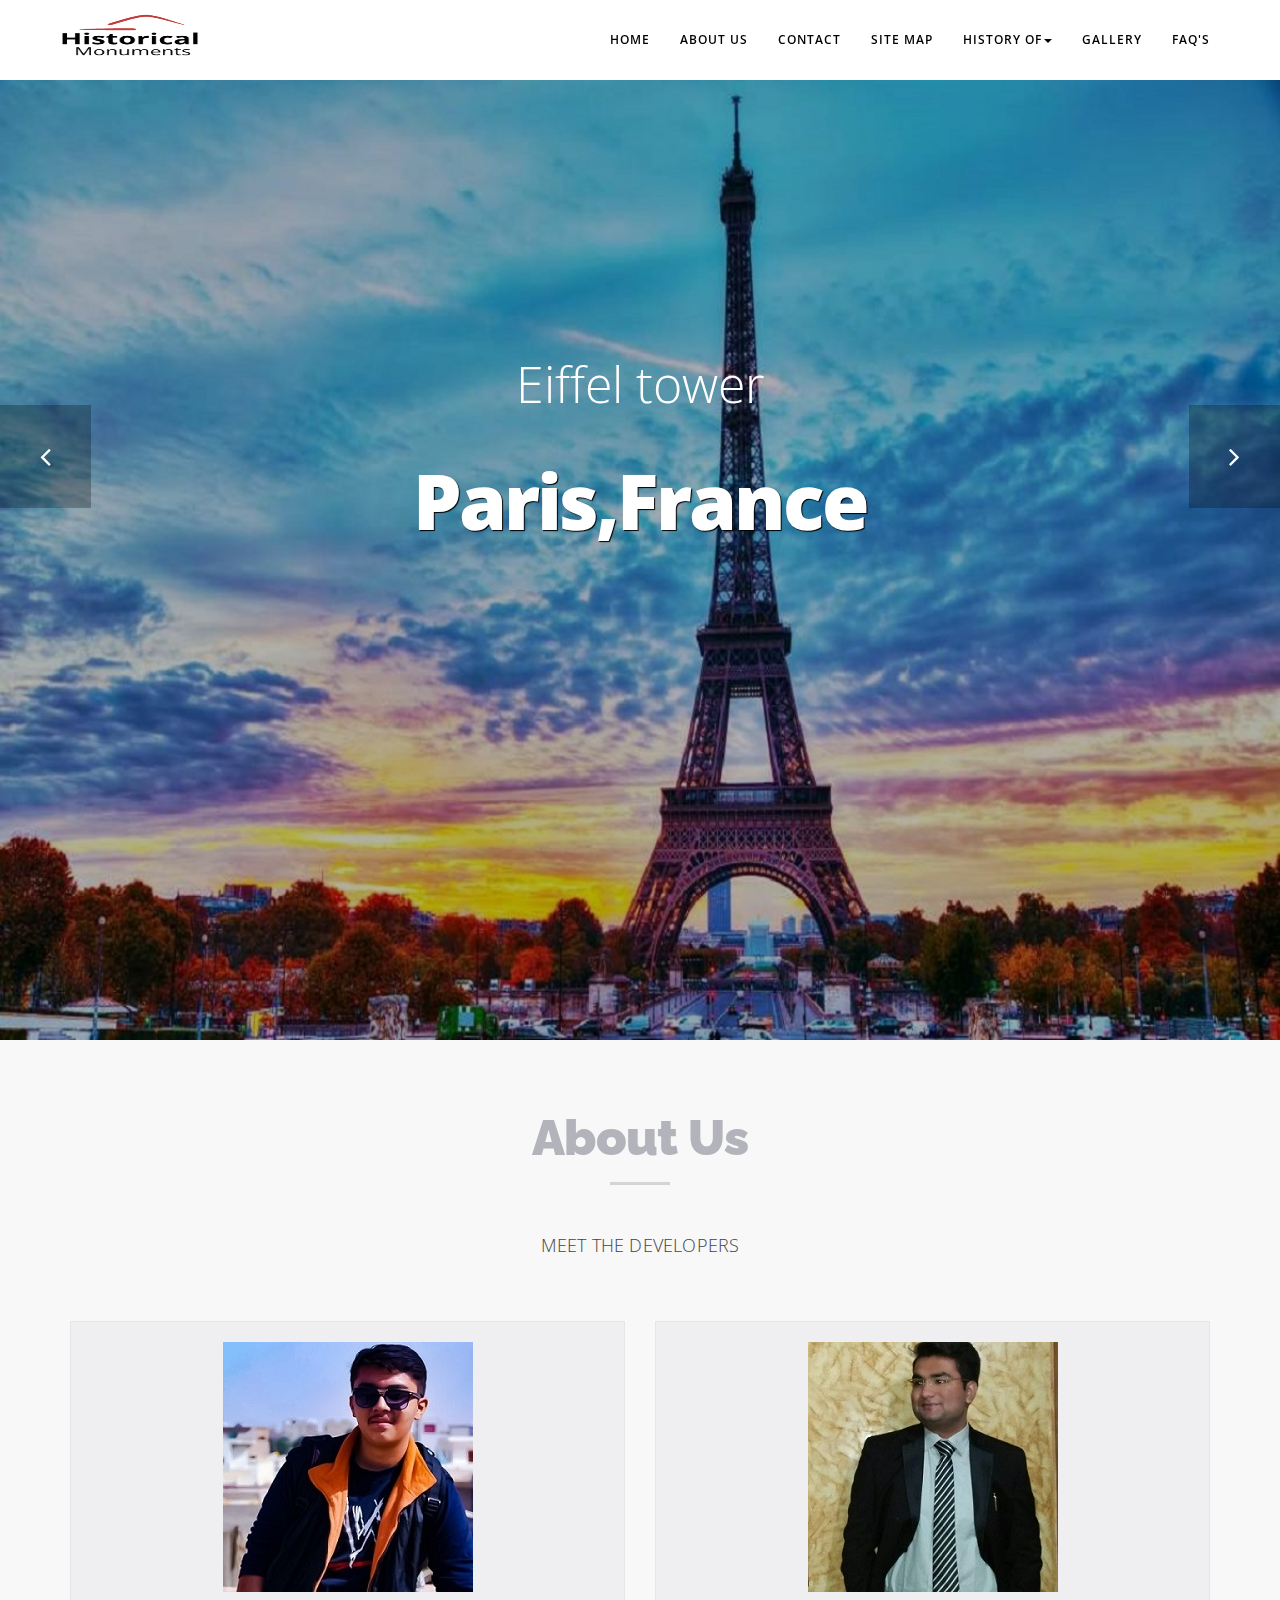
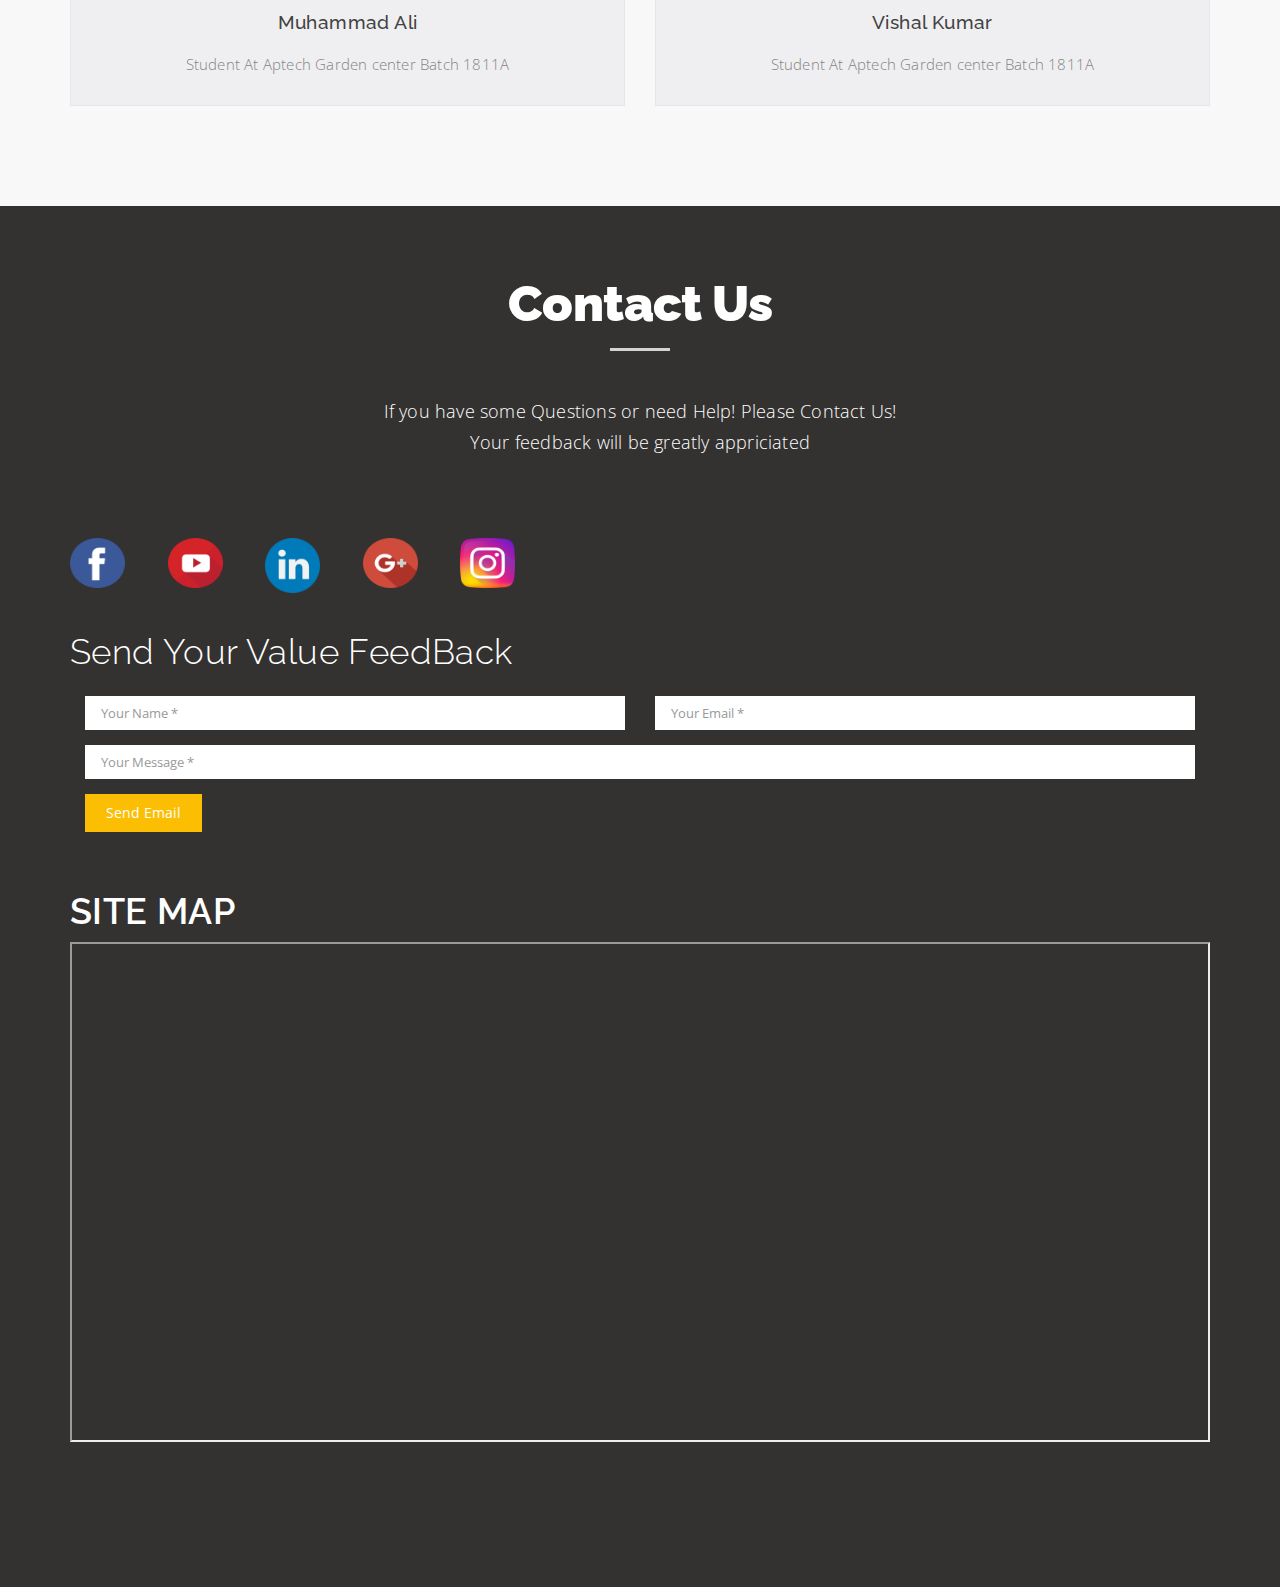
<file: index.html>
<!DOCTYPE html>
<html lang="en"><head>
		<meta charset="utf-8">
		<meta http-equiv="X-UA-Compatible" content="IE=edge">
		<meta name="viewport" content="width=device-width, initial-scale=1">
		
		<title>Eproject Historical Monuments</title>
		
		<!--============ Bootstrap core CSS ==============-->
		<link href="css/bootstrap.min.css" rel="stylesheet">
		<link rel="stylesheet" href="https://maxcdn.bootstrapcdn.com/font-awesome/4.4.0/css/font-awesome.min.css">
		
		<!--=============== Custom styles for this template ===============-->
		<link href="css/owl.carousel.css" rel="stylesheet">
		<link href="css/owl.theme.default.min.css"  rel="stylesheet">
		<link href="css/animate.css" rel="stylesheet">
		<link href="css/style.css" rel="stylesheet">
	
<script data-ad-client="ca-pub-8321863935179048" async src="https://pagead2.googlesyndication.com/pagead/js/adsbygoogle.js"></script>
</head>
	<body id="page-top">
		<!-----=============loader===========--->
 

		
		<!--======= Navigation =================-->
		
		<nav class="navbar navbar-default navbar-fixed-top">
			<div class="container">
				<!-- Brand and toggle get grouped for better mobile display -->
				<div class="navbar-header page-scroll">
					<button type="button" class="navbar-toggle" data-toggle="collapse" data-target="#bs-example-navbar-collapse-1">
					<span class="sr-only">Toggle navigation</span>
					<span class="icon-bar"></span>
					<span class="icon-bar"></span>
					<span class="icon-bar"></span>
					
					</button>
					
					
					<a class="navbar-brand page-scroll" href="#page-top" style="margin-top: 10px;"><img src="images/logo.png" onMouseOver="this.src='images/logohov.png'" onMouseOut="this.src='images/logo.png'" style="width: 150px; height: 80px; margin-top: -40px;" ></a>
				</div>
				
				<div class="collapse navbar-collapse" id="bs-example-navbar-collapse-1">
					<ul class="nav navbar-nav navbar-right">
						<li class="hidden">
							<a href="#page-top"></a>
						</li>
						<li>
							<a class="page-scroll" href="#page-top">Home</a>
						</li>
						
						<li>
							<a class="page-scroll" href="#about">About Us</a>
						</li>
							<li>
							<a class="page-scroll" href="#contact">Contact</a>
						</li>
						<li>
							<a class="page-scroll" href="#map">Site Map</a>
						</li>
						<li>
							<a class="page-scroll dropdown-toggle" data-toggle="dropdown" href="#">History Of<span class="caret"></span></a>
							
							<ul class="dropdown-menu">
						<li><a href="Linked pages/eiffel tower.html">Eiffel Tower</a></li>
						<li><a href="Linked pages/tajmahal.html">Taj Mahal</a></li>
						<li><a href="Linked pages/statue of liberty.html">Statue of Liberty</a></li>
						<li><a href="Linked pages/wallofCHINA.html">The Great Wall of China</a></li>
						<li><a href="Linked pages/Pyramids of Giza.html">Pyramids of Giza</a></li>
						<li><a href="Linked pages/leaning tower.html">Leaning Tower of Pisa</a></li>
						<li><a href="Linked pages/collesseum.html">Colosseum</a></li>
							
							</ul>
						</li>
						<li>
							<a class="page-scroll" href="Linked pages/gallery.html">Gallery</a>
						</li>
					
						<li>
							<a class="page-scroll" href="Linked pages/faq tab.html">FAQ'S</a>
						</li>
					</ul>
				</div>
				<!-- /.navbar-collapse -->
			</div>
			<!-- /.container-fluid -->
		</nav>
				
		<!-- ====================CONTENT=============== -->
		<header>
			<div class="container-fluid">
				<div class="slider-container">

						<div class="owl-slider owl-carousel">
							<div class="item">
								<div class="owl-slider-item">
									<a href="#"><img src="images/slider images/eiffel tower.jpg" class="img-responsive"></a>
									<div class="intro-text">
										<div class="intro-lead-in">Eiffel tower</div>
										<div class="intro-heading">Paris,France</div>
									</div>
								</div>
							</div>
							<div class="item">
								<div class="owl-slider-item">
									<img src="images/slider images/taj mahal - Copy.jpg" class="img-responsive" alt="portfolio">
									<div class="intro-text">
										<div class="intro-lead-in">Taj Mahal</div>
										<div class="intro-heading">Agra,india</div>
									</div>
								</div>
							</div>
							<div class="item">
								<div class="owl-slider-item">
									<img src="images/slider images/statue-of-liberty.jpg" class="img-responsive" alt="portfolio">
									<div class="intro-text">
										<div class="intro-lead-in">Statue of Liberty</div>
										<div class="intro-heading">New York,America</div>
									</div>
								</div>
							</div>
							<div class="item">
								<div class="owl-slider-item">
									<img src="images/slider images/great wall of china.jpeg" class="img-responsive" alt="portfolio">
									<div class="intro-text">
										<div class="intro-lead-in">The Great Wall of China</div>
										<div class="intro-heading">China</div>
									</div>
								</div>
							</div>
							<div class="item">
								<div class="owl-slider-item">
									<img src="images/slider images/pyramids - Copy.jpeg" class="img-responsive" alt="portfolio">
									<div class="intro-text">
										<div class="intro-lead-in">The Great Pyramids</div>
										<div class="intro-heading">Giza,Egypt</div>
									</div>
								</div>
							</div>
							<div class="item">
								<div class="owl-slider-item">
									<img src="images/slider images/leaning tower.jpg" class="img-responsive" alt="portfolio">
									<div class="intro-text">
										<div class="intro-lead-in">Leaning tower of Pisa</div>
										<div class="intro-heading">Pisa,Itlay</div>
									</div>
								</div>
							</div>
							<div class="item">
								<div class="owl-slider-item">
									<img src="images/slider images/Colosseum.jpg" class="img-responsive" alt="portfolio">
									<div class="intro-text">
										<div class="intro-lead-in">Colosseum</div>
										<div class="intro-heading">Rome,itlay</div>
									</div>
								</div>
							</div>
						</div>

				</div>
			</div>
		</header>

		

		<section id="about" class="light-bg">
			<div class="container">
				<div class="row">
					<div class="col-lg-12 text-center">
						<div class="section-title">
							<h2>About Us</h2>
							<p>MEET THE DEVELOPERS</p>
						</div>
					</div>
				</div>
				<div class="row">
					
					<div class="col-md-6 text-center">
						<div class="mz-module">
							<div class="mz-module-about">
								<img src="images/Developers/Ali.jpg">
								<h3>Muhammad Ali</h3>
								<p>Student At Aptech Garden center Batch 1811A</p>
							</div>
							<a href="https://www.facebook.com/itzxmarty21" target="new" class="mz-module-button">read more</a>
						</div>
					</div>
					
					
					<div class="col-md-6 text-center">
						<div class="mz-module">
							<div class="mz-module-about">
								<img src="images/Developers/Vishal.jpg">
								<h3>Vishal Kumar</h3>
								<p>Student At Aptech Garden center Batch 1811A</p>
							</div>
							<a href="https://www.facebook.com/viraj.kumar.733" target="new" class="mz-module-button">read more</a>
						</div>
					</div>
					
				</div>
			</div>
			<!-- /.container -->
		</section>

	



		<section id="contact" class="dark-bg">
			<div class="container">
				<div class="row">
					<div class="col-lg-12 text-center">
						<div class="section-title">
							<h2>Contact Us</h2>
							<p style="color: white;">If you have some Questions or need Help! Please Contact Us!<br>Your feedback will be greatly appriciated</p>
						</div>
					</div>
				</div>
				
				<div class="row">
				<div class="col-sm-1"><br>
					<a href="https://www.facebook.com/AptechGardenCenter/" target="_blank">
				<img style="width: 55px; height: 50px;" src="images/SOCIAL ICONS/facebook.png" onMouseOver="this.src='images/SOCIAL ICONS/1facebook.png'" onMouseOut="this.src='images/SOCIAL ICONS/facebook.png'">
						</a>
				</div>
				<div class="col-sm-1"><br>
					<a href="https://www.youtube.com/channel/UCGZSJBRcRzB6J5bHosJ5GjA" target="_blank">
				<img style="width: 55px; height: 50px;" src="images/SOCIAL ICONS/youtube.png" onMouseOver="this.src='images/SOCIAL ICONS/1youtube.png'" onMouseOut="this.src='images/SOCIAL ICONS/youtube.png'">
					</a>
				</div>
				<div class="col-sm-1"><br>
					<a href="https://pk.linkedin.com/company/aptech" target="_blank">
				<img style="width: 55px; height: 55px;" src="images/SOCIAL ICONS/linkedin.png" onMouseOver="this.src='images/SOCIAL ICONS/1linkedin.png'" onMouseOut="this.src='images/SOCIAL ICONS/linkedin.png'">
					</a>
				</div>
				<div class="col-sm-1"><br>
					<a href="https://plus.google.com/+aptech" target="_blank">
				<img style="width: 55px; height: 50px;" src="images/SOCIAL ICONS/1google-plus.png" onMouseOver="this.src='images/SOCIAL ICONS/google-plus.png'" onMouseOut="this.src='images/SOCIAL ICONS/1google-plus.png'">
					</a>
				</div>
				<div class="col-sm-1"><br>
					<a href="https://www.instagram.com/aptechgdn/" target="_blank">
				<img style="width: 55px; height: 50px;" src="images/SOCIAL ICONS/instagram.png" onMouseOver="this.src='images/SOCIAL ICONS/1instagram.png'" onMouseOut="this.src='images/SOCIAL ICONS/instagram.png'">
					</a>
				</div>
					</div>
				<br>
				<div class="section-title">
							<h3 style="font-size: 35px!important; color: white;"> Send Your Value FeedBack </h3>
				</div>
				
				<div class="col-md-12">
					
						<form name="sentMessage" id="contactForm" action="index.html">
							<div class="row">
								<div class="col-md-6">
									<div class="form-group">
										<input type="text" class="form-control" placeholder="Your Name *" required>
										<p class="help-block text-danger"></p>
									</div>
								</div>
								<div class="col-md-6">
									<div class="form-group">
										<input type="email" class="form-control" placeholder="Your Email *" required>
										<p class="help-block text-danger"></p>
									</div>
								</div>
							</div>
							<div class="row">
								<div class="col-md-12">
									<div class="form-group">
										<input class="form-control" placeholder="Your Message *" required>
										<p class="help-block text-danger"></p>
									</div>
								</div>
							</div>	
									<input type="submit" value="Send Email" class="btn">
							
						</form>
						
					</div>
					
<section>
	
			
			<div class="row">
			<div class="col-md-12"  id="map">
		<br>
		<br>
			<h1 style="color: white; font-weight: 600;">SITE MAP</h1>	
				
<iframe style="width: 100%; height: 500px;" src="https://www.google.com/maps/embed?pb=!1m14!1m8!1m3!1d3619.9143709509385!2d67.0239282!3d24.866774!3m2!1i1024!2i768!4f13.1!3m3!1m2!1s0x3eb33e6b1566c46f%3A0x65318f4eb62c7aa8!2sAptech+Computer+Education+Garden+Center!5e0!3m2!1sen!2s!4v1551948269906"></iframe>
		
	    </div>
	    </div>
	
	</section>
				
				</div>
			
		
			
		<p id="back-top">
			<a href="#top"><i class="fa fa-angle-up"></i></a>
		</p>
		
		
	
		
</section>
	
		
		<!-- Bootstrap core JavaScript
			================================================== -->
		<!-- Placed at the end of the document so the pages load faster -->
		<script src="js/jqscript.js"></script>
		<script src="js/jquery.js"></script>
		<script src="js/bootstrap.min.js"></script>
		<script src="js/owl.carousel.min.js"></script>
		<script src="js/cbpAnimatedHeader.js"></script>
		<script src="js/jquery.appear.js"></script>
		<script src="js/SmoothScroll.min.js"></script>
		<script src="js/theme-scripts.js"></script>
		
		
	
		
	<script>
var myVar;

function myFunction() {
  myVar = setTimeout(showPage, 3000);
}

function showPage() {
  document.getElementById("loader").style.display = "none";
  document.getElementById("myDiv").style.display = "visible";
}
</script>
		
		
	</body>
</html>
</file>
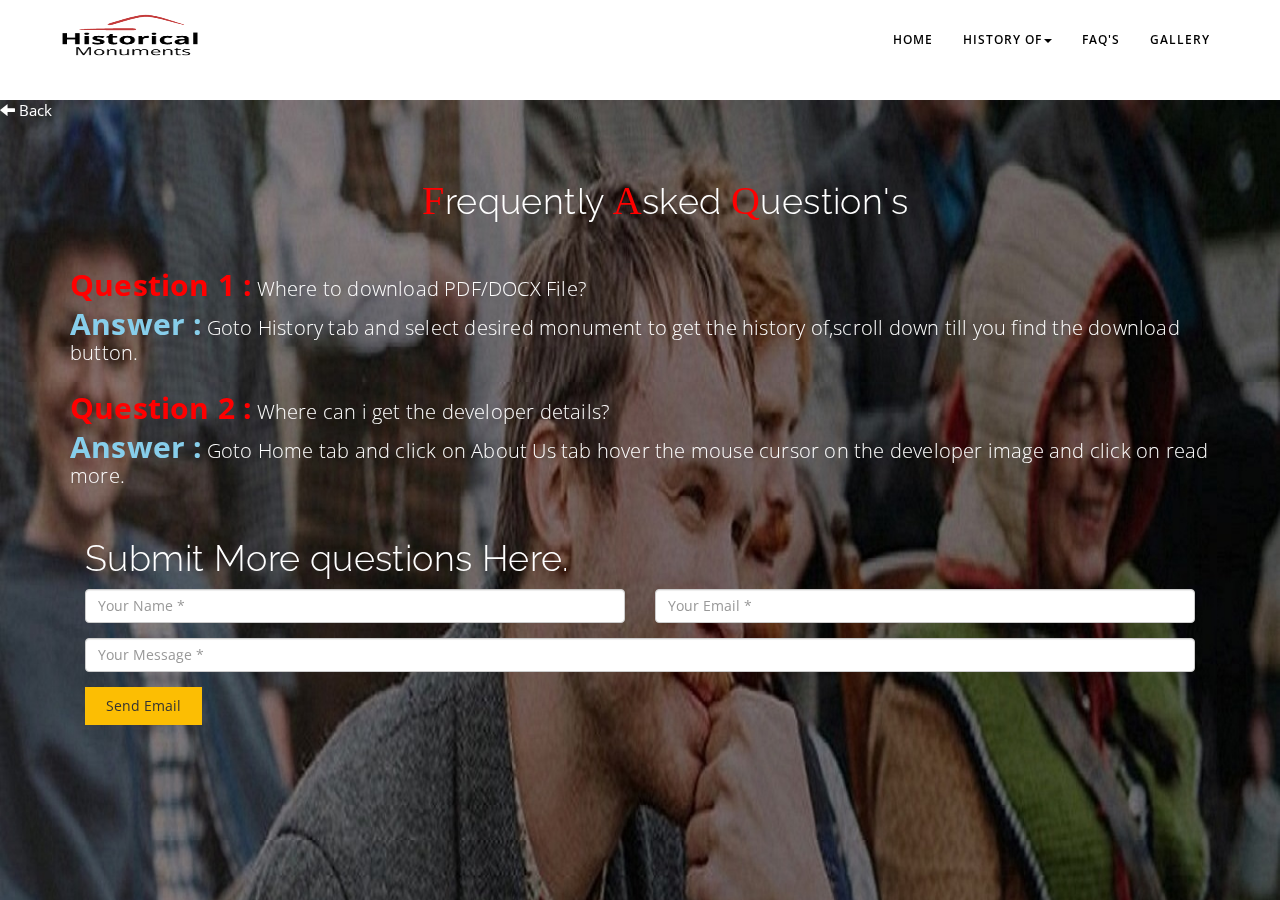
<file: Linked pages/faq tab.html>
<!doctype html>
<html><head>
<meta charset="utf-8">
<title>The Great Wall of China</title>

<meta charset="utf-8">
		<meta http-equiv="X-UA-Compatible" content="IE=edge">
		<meta name="viewport" content="width=device-width, initial-scale=1">

	<!-------------My Stylesheet------------>
	    <link rel="stylesheet" type="text/css" href="stylehseets/faqtab.css">
	
	
	
		<!-- Bootstrap core CSS -->
		<link href="../css/bootstrap.css" rel="stylesheet">
		<link rel="stylesheet" href="https://maxcdn.bootstrapcdn.com/font-awesome/4.4.0/css/font-awesome.min.css">
		<!-- Custom styles for this template -->
		<link href="../css/owl.carousel.css" rel="stylesheet">
		<link href="../css/owl.theme.default.min.css"  rel="stylesheet">
		<link href="../css/animate.css" rel="stylesheet">
		<link href="../css/style.css" rel="stylesheet">
	</head>
	<body id="page-top">
	<!-- Navigation -->
		<nav class="navbar navbar-default navbar-fixed-top">
		<div class="container">
				<!-- Brand and toggle get grouped for better mobile display -->
		<div class="navbar-header page-scroll">
		<button type="button" class="navbar-toggle" data-toggle="collapse" data-target="#bs-example-navbar-collapse-1">
		<span class="sr-only">Toggle navigation</span>
		<span class="icon-bar"></span>
		<span class="icon-bar"></span>
		<span class="icon-bar"></span>
		</button>
					
	    <a class="navbar-brand page-scroll" href="#page-top" style="margin-top: 10px;"><img src="../images/logo.png" onMouseOver="this.src='../images/logohov.png'" onMouseOut="this.src='../images/logo.png'" style="width: 150px; height: 80px; margin-top: -40px;" ></a>
	    </div>
	    <div class="collapse navbar-collapse" id="bs-example-navbar-collapse-1">
		<ul class="nav navbar-nav navbar-right">
		<li class="hidden">
		<a href="#page-top"></a>
		</li>
		<li>
		<a class="page-scroll" href="../index.html">Home</a>
		</li>
		<li>
		<a class="page-scroll dropdown-toggle" data-toggle="dropdown" href="#">History Of<span class="caret"></span></a>
			<ul class="dropdown-menu">
        		<li><a href="wallofCHINA.html">Great Wall of China</a></li>
        		<li><a href="statue of liberty.html">Statue of Liberty</a></li>
        		<li><a href="tajmahal.html">Taj Mahal</a></li>
        		<li><a href="eiffel tower.html">Eiffel tower</a></li>
        		<li><a href="Pyramids of Giza.html">Pyramids of Giza</a></li>
        		<li><a href="leaning tower.html">Leaning Tower of Pisa</a></li>
        		<li><a href="collesseum.html">Colosseum</a></li>		
			</ul>
			</li>
		    <li>
			<a class="page-scroll" href="faq tab.html">FAQ'S</a>
			</li>
			<li>
			<a class="page-scroll" href="gallery.html">Gallery</a>
			</li>
			</ul>
			</div>
				
				<!-- /.navbar-collapse -->
			</div>
			<!-- /.container-fluid -->
			</nav>
		<br>
		<br>
		<br>
		<br>
		<br>
		
	
	<!--====================CONTENT======================--->
		
	
	
	<div>
	<img src="../images/bg.jpeg" style="position:fixed;" class="img-responsive">
	<a href="../index.html" class="backbtn"><span class="glyphicon glyphicon-arrow-left"></span> Back</a>
	</div>
		

			
<div class="container cr1">
   <div class="row">
	 <div class="col-sm-12 text-center">
	  <h1>
		 <span class="h1red">F</span><span class="min">requently </span>
			<span class="h2red">A</span><span class="min">sked</span> 
			 <span class="h2red">Q</span><span class="min">uestion's</span>
			</h1>
		</div>
    </div>
</div>
	
<br>
<br>

	<div class="container-fluid">
		<div class="container">
		<div class="row">
			<div class="col-sm-12">
			<p><span style="color: red; font-size: 30px;"><b>Question 1 :</b></span>
				<span style="color: white; font-size: 20px;">Where to download PDF/DOCX File?</span>
				</p>
			</div>
			<div class="col-sm-12">
			<p><span style="color: skyblue; font-size: 30px;"><b>Answer :</b></span>
				<span style="color: white; font-size: 20px;">Goto History tab and select desired monument to get the history of,scroll down till you find the download button.</span>
				</p>
				<br>
			</div>
			<div class="col-sm-12">
			<p><span style="color: red; font-size: 30px;"><b>Question 2 :</b></span>
				<span style="color: white; font-size: 20px;">Where can i get the developer details?</span>
				</p>
			</div>
			<div class="col-sm-12">
			<p><span style="color: skyblue; font-size: 30px;"><b>Answer :</b></span>
				<span style="color: white; font-size: 20px;">Goto Home tab and click on About Us tab hover the mouse cursor on the developer image and click on read more.</span>
				</p>
				<br>
			</div>
			
		
			
			</div>
			
			
		
			
			<div class="col-md-12">
						<h1 style="color: white" >Submit More questions Here.</h1>
						<form name="sentMessage" id="contactForm" action="faq tab.html">
							<div class="row">
								<div class="col-md-6">
									<div class="form-group">
										<input type="text" class="form-control" placeholder="Your Name *" required>
										<p class="help-block text-danger"></p>
									</div>
								</div>
								<div class="col-md-6">
									<div class="form-group">
										<input type="email" class="form-control" placeholder="Your Email *" required>
										<p class="help-block text-danger"></p>
									</div>
								</div>
							</div>
							<div class="row">
								<div class="col-md-12">
									<div class="form-group">
										<input class="form-control" placeholder="Your Message *" required>
										<p class="help-block text-danger"></p>
									</div>
								</div>
							</div>	
									<input type="submit" value="Send Email" class="btn">
							
						</form>
						
					</div>
		
		</div>
		</div>
	
	
	
	<!-- Bootstrap core JavaScript
			================================================== -->
		<!-- Placed at the end of the document so the pages load faster -->
		<script src="../js/jqscript.js"></script>
		<script src="../js/jquery.js"></script>
		<script src="../js/bootstrap.min.js"></script>
		<script src="../js/owl.carousel.min.js"></script>
		<script src="../js/cbpAnimatedHeader.js"></script>
		<script src="../js/jquery.appear.js"></script>
		<script src="../js/SmoothScroll.min.js"></script>
		<script src="../js/theme-scripts.js"></script>
		
	

	
</body>
</html>
</file>
<file: css/style.css>
/* main font for menu. */
@import url(http://fonts.googleapis.com/css?family=Raleway:100,300,400,500,700,900);
/* font for headings, text, tags */
@import url(http://fonts.googleapis.com/css?family=Open+Sans:300,400,500,600,700,800);

/*--------------------
Color customizations
--------------------*/

.mz-module:hover .ot-circle.color1 {
	color: #C54A4A;
}
.mz-module:hover .ot-circle.color2 {
	color: #6091DC;
}
.mz-module:hover .ot-circle.color3 {
	color: #6EB377;
}
.mz-module:hover .ot-circle.color4 {
	color: #FCBE03;
}

/*--------------------
1. General
--------------------*/

body {
	margin: 0px;
	font-family: "Open Sans", Sans-serif;
}

h1,
h2,
h3,
h4,
h5,
h6 {
	font-weight: 300;
	letter-spacing: 0.4px;
	font-family: "Raleway", Sans-serif;
	color: #232323;
}

p {
	font-family: 'Open Sans', sans-serif;
	font-size: 15px;
	font-weight: 300;
	line-height: 23px;
	letter-spacing: 0.2px;
	color: #444444;
}

.dark-bg p {
color: #B1B1B1;	
}

a:hover, a:focus, a:active, a.active {
	color: #fec503;
}
a, a:hover, a:focus, a:active, a.active {
	outline: 0;
}

.container-fluid {
    padding-right: 0;
    padding-left: 0;
}

::selection {
	color: black;
	background: coral;
}

@media (min-width: 768px) {
	section {
		padding: 150px 0;
	}
}

section {
	padding: 70px 0;
}

ul {
	padding-left: 0;
	padding-top: 10px;	
}

ul li {
    list-style: none;
    padding-bottom: 10px;
    font-family: 'Open Sans', sans-serif;
    font-size: 14px;
    font-weight: 500;
    line-height: 23px;
    letter-spacing: 0.2px;
    color: #000000;
}

section ul li:before {
	font-family: FontAwesome;
	font-weight: normal;
	font-style: normal;
	display: inline-block;
	text-decoration: inherit;
	content: "\f105";
	padding-right: 7px;
	color: #23AD21;
}

/*--------------------
1.1 Reset bootstrap
--------------------*/

.row-0-gutter {
    margin-left: -13px;
    margin-right: -13px;
}

.col-0-gutter {
	padding-left: 0;
	padding-right: 0;
}

/*--------------------
2. Navigation
--------------------*/

.navbar-default {
	background-color: #fff;
	border-color: transparent
}
.navbar-default .navbar-brand {
	color: #fff;
	font-family: "Open Sans",sans-serif;
	padding: 0px;
	margin-left: 10px;
}
.navbar-default .navbar-brand:hover,.navbar-default .navbar-brand:focus,.navbar-default .navbar-brand:active,.navbar-default .navbar-brand.active {
	color: #fec503
}
.navbar-default .navbar-collapse {
	border-color: rgba(255,255,255,.02)
}
.navbar-default .navbar-toggle {
	background-color: #fed136;
	border-color: #fed136
}
.navbar-default .navbar-toggle .icon-bar {
	background-color: #fff
}
.navbar-default .navbar-toggle:hover,.navbar-default .navbar-toggle:focus {
	background-color: #fed136
}
.navbar-brand img{
	margin-top: -20px!important;
	width: 150px!important;
	height: 100px;
}
.navbar-default .nav li a {
	font-family: "Open Sans",sans-serif;
	text-transform: uppercase;
	font-size: 12px;
	font-weight: 600;
	letter-spacing: 1px;
	color: black;
}
.navbar-default .nav li a:hover,.navbar-default .nav li a:focus {
	color: #f0932b;
	border: 2px solid orange; 
	border-width: 1px;
	outline: 0;
}

.navbar-default .navbar-nav>.active>a {
	border-radius: 0;
	color: #fff;
	background-color: #fed136
}
.navbar-default .navbar-nav>.active>a:hover,.navbar-default .navbar-nav>.active>a:focus {
	color: #fff;
	background-color: #fec503;
}

@media (min-width:768px) {
	.navbar-default
	{
		background-color: rgba(255, 255, 255, 0.65);
		padding: 5px 0;
		-webkit-transition:padding .3s;
		-moz-transition:padding .3s;
		transition:padding .3s;
		border:0
	}
	.navbar-default .navbar-brand {
		font-size: 2em;
		-webkit-transition:all .3s;
		-moz-transition:all .3s;
		transition:all .3s;
		margin-top: 10px;
	    margin-left: 10px;
	}
	.navbar-default .navbar-nav>.active>a {
		border-radius: 3px
	}
	.navbar-default.navbar-shrink {
		background-color: #FFFFFF;
		border-bottom: 1px solid #828282;
		padding: 5px 0;
	}
	.navbar-default.navbar-shrink .navbar-brand {
		font-size: 1.5em;
		margin-top: 10px;
	}
}

/*--------------------
3. Header
--------------------*/

header {
    margin-top: 80px;
}

.owl-slider-item {
	position: relative;
	background-color: #000;
}
.owl-slider-item img {
	opacity: 0.7;
}
.owl-slider .owl-controls {
	position: absolute;
	left: 0;
	top: 38%;
	width: 100%;	
}

.owl-slider .owl-controls .owl-nav [class*=owl-] {
	padding: 30px 40px;
	background: rgba(0, 0, 0, 0.26);
	border-radius: 0;
	margin: 0;
	font-size: 30px;
	z-index: 1000;
}

.owl-slider .owl-controls .owl-nav [class*=owl-]:hover {
    background: #000;
    color: #fff;
    text-decoration: none;
}

.owl-slider .owl-controls .owl-prev {
	float: left;
	margin-top: -50px!important;
}

.owl-slider .owl-controls .owl-next {
	margin-top: -50px!important;
	float: right;
}

.intro-text {
	padding-top: 100px;
	padding-bottom: 50px;
	position: absolute;
	top: 50px;
    text-align: center;
	transform: translateX(-50%);
	left: 50%;
}

@media (min-width: 768px) {
	.intro-text {
		padding-top: 230px;
		padding-bottom: 400px;
    }
}

.intro-text .intro-lead-in {
	display: inline-block;
	margin-bottom: 25px;
	padding: 4px 20px;
	font-family: "Open Sans",sans-serif;
	font-size: 19px;
	color: #fff;
	font-weight: 100;
	line-height: 40px;
}
	.intro-lead-in a{
	display: inline-block;
	margin-bottom: 25px;
	padding: 4px 20px;
	font-family: "Open Sans",sans-serif;
	font-size: 50px;
	color: #fff;
	font-weight: 100;
	line-height: 40px;
	}

@media (min-width: 768px) {
	.intro-text .intro-lead-in {
    font-size: 50px;
    line-height: 40px;
    margin-bottom: 45px;
	}
}

.intro-text .intro-heading {
	font-weight: 900;
	font-size: 30px;
	line-height: 48px;
	margin-bottom: 35px;
	letter-spacing: -3px;
	word-spacing: 10px;
	color: #FFFFFF;
	text-shadow: 1px 1px 1px rgb(0, 0, 0);
}

@media (min-width: 768px) {
	.intro-text .intro-heading {
		line-height: 95px;
		font-size: 77px;
		margin-bottom: 50px;
	}
}

/*--------------------
4. Sections
--------------------*/

.section-title h2 {
	font-size: 50px;
	color: #B3B3BB;
	font-weight: 900;
	letter-spacing: -0.6px;
	position: relative;
	margin: 0 0 50px 0;
	padding-bottom: 15px;
}

.section-title h2:after {
	left: 50%;
	z-index: 1;
	width: 60px;
	height: 3px;
	content: " ";
	bottom: -5px;
	margin-left: -30px;
	text-align: center;
	position: absolute;
	background: #D4D4D4;
}

.dark-bg .section-title h2 {
	color: #fff;
}


.section-title p {
	font-size: 18px;
	font-weight: 300;
	line-height: 31px;
	margin: 20px 100px 60px 100px;
}

/*--------------------
4.1. CTA sectoin
--------------------*/

.section-cta {
	padding: 40px 0;
	color: #fff;
	background-color: #fcbe03;
}

.section-cta h2 {
	color: #fff;
	font-size: 23px;
	font-weight: 300;
	margin: 0 0 20px;
}

.button-cta {
	border: 2px solid #fff;
	padding: 10px 50px;
	font-size: 16px;
	letter-spacing: 1.5px;
	text-transform: uppercase;
	font-weight: 800;
	color: #fff;
	display: inline-block;

	-webkit-transition: all .4s ease; /* Safari and Chrome */
	-moz-transition: all .5s ease; /* Firefox */
	-o-transition: all .5s ease; /* IE 9 */
	-ms-transition: all .5s ease; /* Opera */
	transition: all .5s ease;

}
.button-cta:hover {
	color: #000;
	background-color: #fff;	
	text-decoration: none;
}

/*--------------------
4.1. About
--------------------*/

.mz-module {
	position: relative;
	margin-bottom: 30px;
}

.mz-module-about {
    border: 1px solid #E6E6EA;
    min-height: 280px;
    padding: 20px;
    background-color: #EFEFF1;
}

.mz-module-about h3 {
	font-weight: 500;
	font-size: 19px;
	/* text-transform: uppercase; */
	color: #424242;
	/* letter-spacing: 2px; */
	margin-bottom: 20px;
}

.dark-bg .mz-module-about h3 {
	color: #FFFFFF;
}

.mz-module-about p {
	font-size: 15px;
	font-weight: 300;
	line-height: 22px;
	color: #848484;
}
.mz-module-button {
	background-color: #B6B6C3;
	padding: 15px;
	text-transform: uppercase;
	font-weight: 700;
	font-size: 12px;
	display: block;
	position: absolute;
	bottom: 0px;
	left: 0;
	right: 0;
	opacity: 0;
	color: #fff;
	-webkit-transition:all .3s;
	-moz-transition:all .3s;
	transition:all .3s;
}
.mz-module:hover .mz-module-button {
	bottom: -45px;
	opacity: 1;
}
.mz-module-button:hover {
	background-color: #1a1a1a;
	color: #fff;
	text-decoration: none;
}

.mz-module-button {
	color: #fff;
}

.ot-circle {
	height: 95px;
	width: 95px;
	text-align: center;
	line-height: 98px;
	color: #FFFFFF;
	margin: 0 2px 4px;
	font-size: 75px;

	-webkit-transition:all .3s;
	-moz-transition:all .3s;
	transition:all .3s;

}

.featured-item {
	margin-bottom: 30px;
	height: 110px;
}

.featured-icon {
	float: left;
	font-size: 22px;
	border-radius: 5px;
	width: 55px;
	height: 55px;
	background-color: #F8F8F8;
	line-height: 50px;
	text-align: center;
}
.featured-text {
	text-align: left;
	margin-left: 85px;
}
.featured-text h4 {
	color: #47474C;
	font-size: 17px;
	font-weight: 700;
}
.featured-text p {
	color: #747377;
	margin-top: 7px;
	font-size: 13px;
	line-height: 21px;
	font-weight: 500;
}



.section-text h3 {
	margin: 0 0 30px;
	font-weight: 800;
	color: #5D5D5D;
}

.section-text h4 {
    margin: 0 0 20px;
    font-weight: 700;
    font-size: 17px;
}

.dark-bg .section-text h3 {
	color: #dfdfdf;
}

.dark-bg .section-text h4 {
	color: #dfdfdf;
}


figure {
	position: relative;
	overflow: hidden;
	margin: 0 1px 1px 0;
	background: #726FB9;
	text-align: center;
	cursor: pointer;	
}

figcaption {
	position: absolute;
	top: 0;
	left: 0;
	width: 100%;
	height: 100%;	
}

.ot-portfolio-item figure figcaption > a {
	z-index: 1000;
	text-indent: 200%;
	white-space: nowrap;
	font-size: 0;
	opacity: 0;
}
.ot-portfolio-item figure figcaption, .ot-portfolio-item figure figcaption > a {
	position: absolute;
	top: 0;
	left: 0;
	width: 100%;
	height: 100%;
}

figure.effect-bubba {
	background: #000;
	margin-bottom: 1px;
}

figure.effect-bubba img {
	opacity: 0.90;
	-webkit-transition: opacity 0.35s;
	transition: opacity 0.35s;
}

figure.effect-bubba:hover img {
	opacity: 0.4;
}

figure.effect-bubba figcaption::before,
figure.effect-bubba figcaption::after {
	position: absolute;
	top: 30px;
	right: 30px;
	bottom: 30px;
	left: 30px;
	content: '';
	opacity: 0;
	-webkit-transition: opacity 0.35s, -webkit-transform 0.35s;
	transition: opacity 0.35s, transform 0.35s;
}

figure.effect-bubba figcaption::before {
	border-top: 1px solid #fff;
	border-bottom: 1px solid #fff;
	-webkit-transform: scale(0,1);
	transform: scale(0,1);
}

figure.effect-bubba figcaption::after {
	border-right: 1px solid #fff;
	border-left: 1px solid #fff;
	-webkit-transform: scale(1,0);
	transform: scale(1,0);
}

figure.effect-bubba h2 {
	opacity: 0;
	color: #fff;
	font-size: 15px;
	font-weight: 700;
	text-transform: uppercase;
	padding-top: 30%;
	-webkit-transition: -webkit-transform 0.35s;
	transition: transform 0.35s;
	-webkit-transform: translate3d(0,-20px,0);
	transform: translate3d(0,-20px,0);
}

figure.effect-bubba p {
	color: #fff;
	font-size: 13px;
	font-weight: 500;
	padding: 20px 2.5em;
	opacity: 0;
	-webkit-transition: opacity 0.35s, -webkit-transform 0.35s;
	transition: opacity 0.35s, transform 0.35s;
	-webkit-transform: translate3d(0,20px,0);
	transform: translate3d(0,20px,0);
}

figure.effect-bubba:hover figcaption::before,
figure.effect-bubba:hover figcaption::after {
	opacity: 1;
	-webkit-transform: scale(1);
	transform: scale(1);
}

figure.effect-bubba:hover h2,
figure.effect-bubba:hover p {
	opacity: 1;
	-webkit-transform: translate3d(0,0,0);
	transform: translate3d(0,0,0);
}

/*--------------------
4.4. Dark Short section (counters, quote, etc)
--------------------*/

.light-bg {
	background-color: #f8f8f8;
}

.dark-bg {
	background-color: #333231;	
	color: #fff;
}

.short-section {
	border-top: 1px solid #5D5D5F;
	border-bottom: 1px solid #5D5D5F;
	padding-top: 70px;
	padding-bottom: 70px;
}

.counter-item h2 {
	color: #fff;
	font-size: 60px;
	font-weight: 900;
}

.counter-item h6 {
	color: #FFF;
	font-size: 16px;
	font-weight: 700;
	margin: 10px 0 0 0;
	text-transform: uppercase;
}


.owl-portfolio .owl-controls {
	position: absolute;
	left: 0;
	top: 38%;
	width: 100%;	
}

.owl-portfolio .owl-controls .owl-nav [class*=owl-] {
	padding: 8px 17px;
	background: rgba(0, 0, 0, 0.18);
	border-radius: 0;
	margin: 0;
	font-size: 20px;
	z-index:1000;
}

.owl-portfolio .owl-controls .owl-nav [class*=owl-]:hover {
    background: #000;
    color: #fff;
    text-decoration: none;
}

.owl-portfolio .owl-controls .owl-prev {
	float: left;
}

.owl-portfolio .owl-controls .owl-next {
	float: right;
}

.owl-portfolio-item {
	text-align: center;
	display: inline-block;
}

.partner-logo {
	height: 80px;
	text-align: center;
	display: inline-block;
}

.partner-logo img {
	height: 100%;
	width: auto !important;
}

.owl-dots .owl-dot.active span, .owl-theme .owl-dots .owl-dot:hover span {
    background: #FCBE03;
}

.owl-theme .owl-dots .owl-dot span {
    width: 30px;
    height: 5px;
    margin: 15px 7px 0 7px;
    background: #d6d6d6;
    display: block;
    -webkit-backface-visibility: visible;
    -webkit-transition: opacity 200ms ease;
    -moz-transition: opacity 200ms ease;
    -ms-transition: opacity 200ms ease;
    -o-transition: opacity 200ms ease;
    transition: opacity 200ms ease;
    -webkit-border-radius: 30px;
    -moz-border-radius: 30px;
    border-radius: 0;
}

.owl-theme .owl-dots .owl-dot.active span, .owl-theme .owl-dots .owl-dot:hover span {
    background: #FCBE03;
}



.team-item {
	text-align: center;
	background-color: #fff;
}

.team-item h3 {
	font-size: 16px;
	font-weight: 800;
	text-transform: uppercase;
	color: #2D2D2D;
}

.team-item .team-position {
	color: #989898;
	font-size: 12px;
	margin: 15px 0 10px;
	text-transform: uppercase;
	font-weight: 500;
	letter-spacing: 2px;
}

.team-item p {
    font-size: 13px;
    font-weight: 400;
    color: #292929;
    padding: 5px 10px 20px 10px;
}

.team-socials {
	padding-bottom: 25px;
}

.team-socials a {
    color: #B2B3B7;
    font-size: 20px;
    margin: 0 10px;
}

.team-socials a:hover {
	color: #000;
}

/*--------------------
4.7. Contacts
--------------------*/

section#contact form {
	margin-top: 15px;
}
section#contact.form-group {
margin-bottom: 25px;
}

section#contact .form-group input, section#contact .form-group textarea {
	padding: 15px;
	border: 1px solid #fff;
	border-radius: 0;
	-webkit-box-shadow: inset 0 1px 1px rgba(0,0,0,.075);
	box-shadow: inset 0 0px 0px rgba(0,0,0,.075);
	font-size: 13px;
}

.contact h3 {
	margin-bottom: 30px;
}

.contact p {
	font-size: 13px;
}

.contact .day {
	display: inline-block;
	width: 80px;
}

.contact i {
	margin-right: 5px;
}

/*--------------------
5. Footer
--------------------*/

footer {
	padding: 30px;
	background-color: #000;	
}

footer p {
	color: #B7B7B7;
	margin: 0;
	font-size: 10px;
	text-transform: uppercase;
	font-weight: 500;
	letter-spacing: 1.6px;
}

footer p a {
	color: #fff;
}

footer p a span {
	color: #FCBE03;
	font-size: 10px;
	letter-spacing: 1px;
	font-weight: 700;
}

.modal-content {
	border-radius: 0;	
}
.modal-header .close {
	font-size: 30px;	
}
.modal-title {	
	text-transform: uppercase;
	font-size: 23px;
}

.modal-body {
	padding: 0;
}

.modal-body p {
	margin: 30px 20px;
	color: #2D2D2D;		
}

.modal-works {
font-size: 11px;
	letter-spacing: 1px;
	text-transform: uppercase;
	font-weight: 500;
	color: #fff;
	margin: 25px 20px;
}

.modal-works span {
	background-color: #FED136;
	margin-right: 15px;
	padding: 5px 10px;
}



.btn-xl:hover, .btn-xl:focus, .btn-xl:active, .btn-xl.active, .open .dropdown-toggle.btn-xl {
	color: #fff;
	background-color: #dfdfdf;
	border-color: #dfdfdf;
}

.btn:hover, .btn:focus, .btn:active, .btn.active, .open .dropdown-toggle.btn {
	color: #fff;
	background-color: #dfdfdf;
	border-color: #dfdfdf;
}

.btn {
	display: inline-block;
	padding: 8px 20px;
	margin-bottom: 0;
	font-size: 14px;
	font-weight: 400;
	line-height: 1.42857143;
	text-align: center;
	white-space: nowrap;
	vertical-align: middle;
	-ms-touch-action: manipulation;
	touch-action: manipulation;
	cursor: pointer;
	-webkit-user-select: none;
	-moz-user-select: none;
	-ms-user-select: none;
	user-select: none;
	background-image: none;
	border: 1px solid transparent;
	border-radius: 0px;
	background-color: #FCBE03;
}

.btn-xl {
color: #fff;
    background-color: #FCBE03;
    /* border-color: #726FB9; */
    font-family: "Open Sans",sans-serif;
    text-transform: uppercase;
    font-weight: 800;
    border-radius: 0;
    letter-spacing: 2px;
    font-size: 16px;
    padding: 17px 45px;
}

/* Back to top button
---------------------------------- */
#back-top {
	position: fixed;
	z-index: 1000;
	bottom: 40px;
	right: 50px;
}
#back-top a {
	width: 60px;
	height: 60px;
	display: block;
	text-align: center;
	font: 11px/100% Arial, Helvetica, sans-serif;
	text-transform: uppercase;
	text-decoration: none;
	color: #FFFFFF;
	background: #A9A9B1;
	/* background color transition */
	-webkit-transition: 1s;
	-moz-transition: 1s;
	transition: 1s;
}
#back-top a:hover {
	background: #fed136;
}
/* arrow icon (span tag) */
#back-top i {
	margin-top: 15px;
	font-size: 28px;
}

@media only screen
and (min-width : 320px)
and (max-width : 480px) {
#back-top {
	position: fixed;
	bottom: 10px;
	right: 30px;
}
#back-top a {
	width: 40px;
	height: 40px;
}
#back-top i {
	margin-top: 7px;
	font-size: 20px;
}
}
/* width */
::-webkit-scrollbar {
  width: 15px;
}

/* Track */
::-webkit-scrollbar-track {
  box-shadow: inset 0 0 5px grey; 
}
 
/* Handle */
::-webkit-scrollbar-thumb {
  background: #ff7979; 
}

/* Handle on hover */
::-webkit-scrollbar-thumb:hover {
  background:#eb4d4b;
}

#loader1 {
  position: absolute;
  left: 50%;
  top: 50%;
  z-index: 1;
  width: 150px;
  height: 150px;
  margin: -75px 0 0 -75px;
  border: 16px solid #f3f3f3;
  border-radius: 50%;
  border-top: 16px solid #3498db;
  width: 120px;
  height: 120px;
  -webkit-animation: spin 1s linear infinite;
  animation: spin 1s linear infinite;
}

@-webkit-keyframes spin {
  0% { -webkit-transform: rotate(0deg); }
  100% { -webkit-transform: rotate(360deg); }
}

@keyframes spin {
  0% { transform: rotate(0deg); }
  100% { transform: rotate(360deg); }
}
#myDiv1 {
  display: none;
}
</file>
<file: Linked pages/stylehseets/faqtab.css>
@charset "utf-8";
/* CSS Document */
*{
	margin: 0;
	padding: 0;
}

.h1red{
	margin-left: 50px;
	color: red;
    font-size: 40px;
	font-family: 'Lobster', cursive;
}
.h2red{
	color: red;
    font-size: 40px;
	font-family: 'Lobster', cursive;
}
.min{
	color: white;
}
.text-center a{
	float: left;
}
.text-center h1{
	margin-top: -1px;
}
.backbtn{
	 position: absolute;
	 margin-top: 0px;
	 font-size: 15px; 
     color: white;
	transition: 0.5s all;
}
.backbtn:hover{
	font-size: 20px;
	border-bottom: 2px solid;
	color: orange;
	text-decoration: none;
	
}
.cr1{
	margin-top: 80px;
}
</file>
